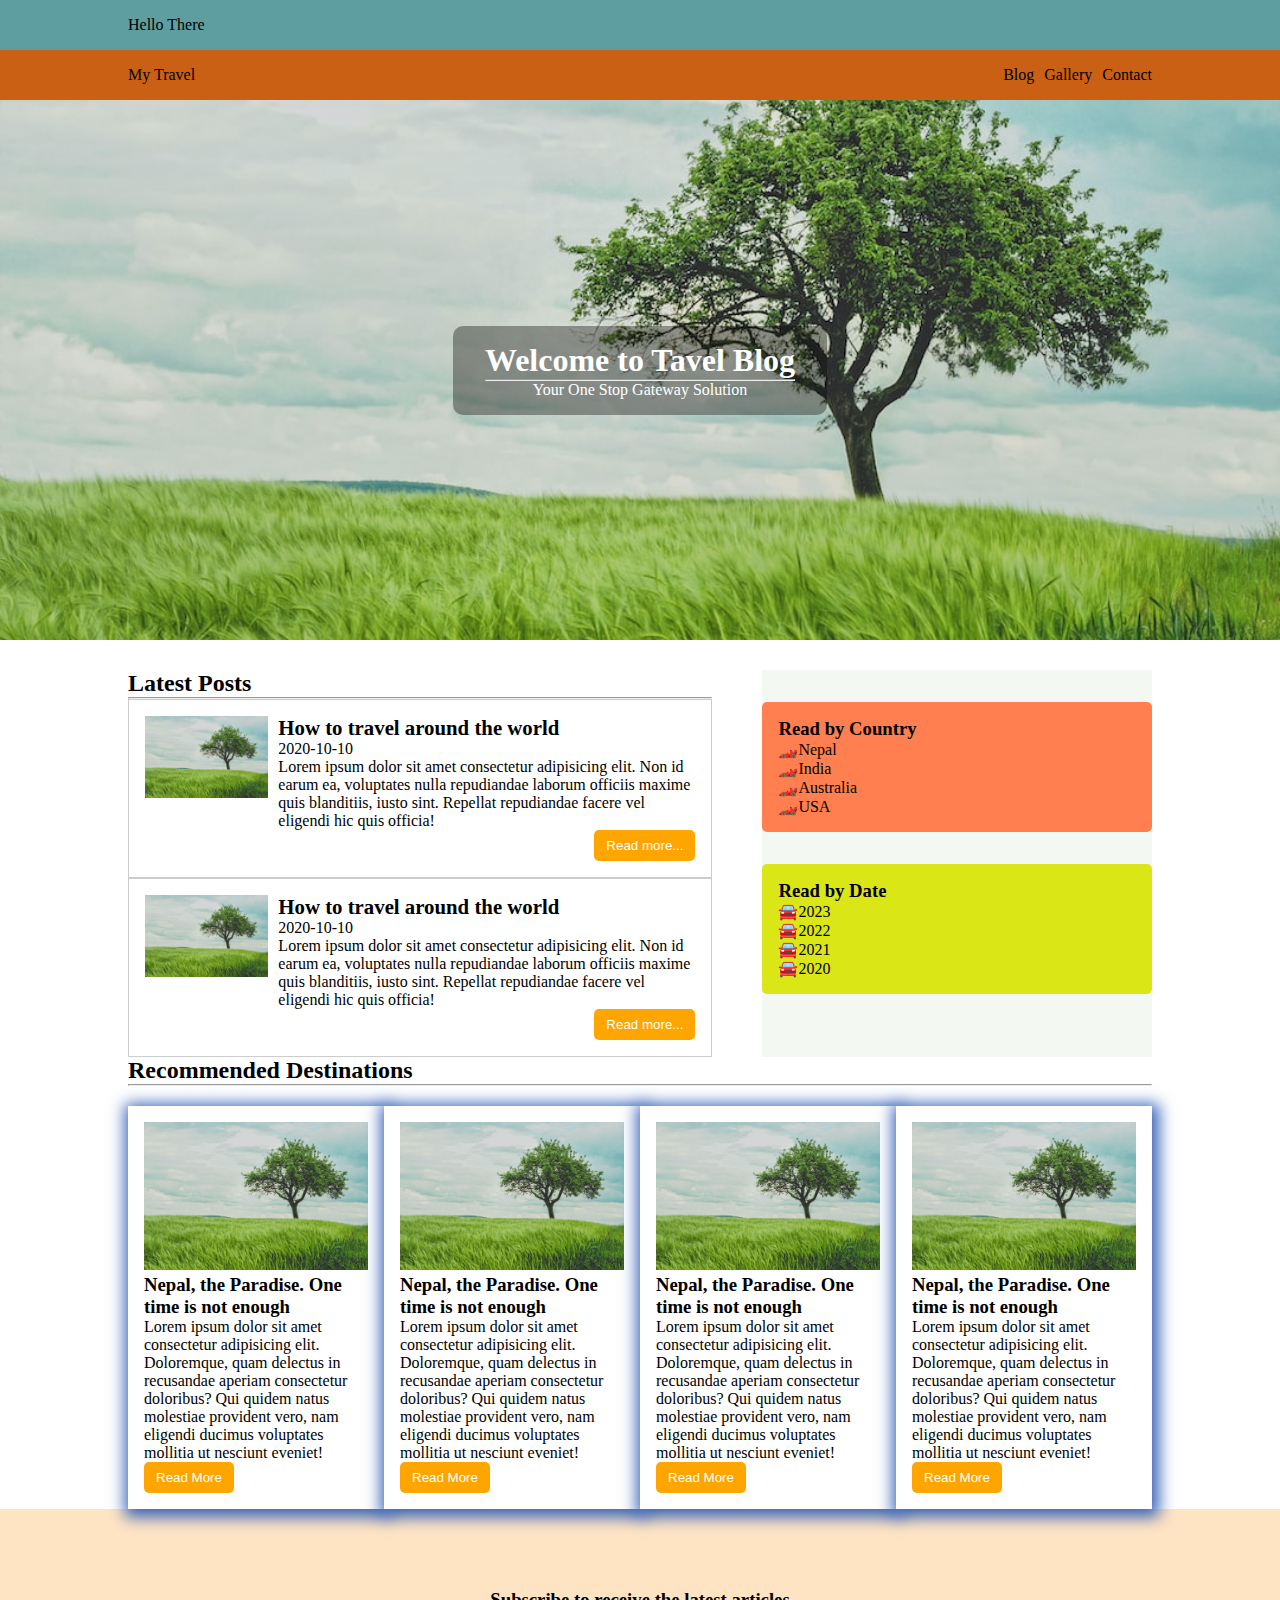
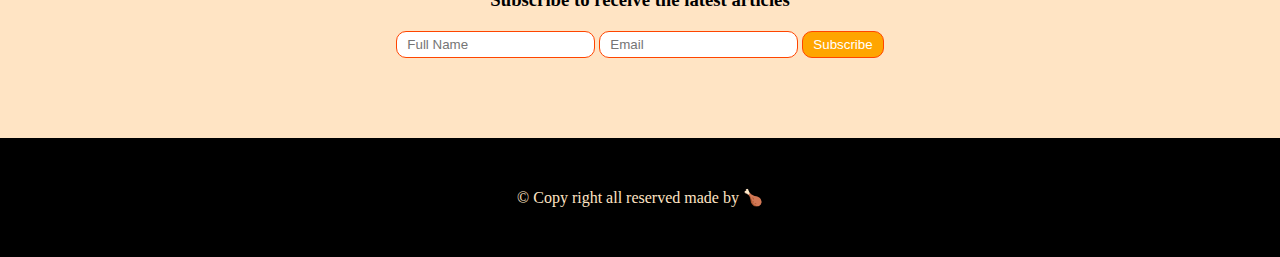
<file: index.html>
<!DOCTYPE html>
<html lang="en">
<head>
    <meta charset="UTF-8">
    <meta name="viewport" content="width=device-width, initial-scale=1.0">
    <title>Flex Blog</title>
    <link rel="stylesheet" href="./style.css">
    <link rel="stylesheet" href="https://cdnjs.cloudflare.com/ajax/libs/font-awesome/6.4.2/css/all.min.css" 
    integrity="sha512-z3gLpd7yknf1YoNbCzqRKc4qyor8gaKU1qmn+CShxbuBusANI9QpRohGBreCFkKxLhei6S9CQXFEbbKuqLg0DA==" 
    crossorigin="anonymous" 
    referrerpolicy="no-referrer" />    
</head>
<body>
    <div class="wrapper">
        <!-- Global Ms Section -->
        <div class="global-msg">
            <div class="container">
        
                <div class="msg">Hello There</div>
                <div class="social">
                    <!-- Icons -->
                    <i class="fa-brands fa-facebook"></i>
                    <i class="fa-brands fa-instagram"></i>
                    <i class="fa-brands fa-linkedin"></i>
                    <i class="fa-brands fa-twitter"></i>
                    <!-- Facebook icon -->
                    <!-- Linkedin -->
                </div>
            </div>
        
        </div>

        <!-- Top nav Bar -->
        <div class="nav-bar">
            <div class="container">
                <div class="logo">My Travel</div>
                <div class="menu">
                    <ul>
                        <li>Blog</li>
                        <li>Gallery</li>
                        <li>Contact</li>
                    </ul>
                </div>
            </div>
        </div>

        <!-- Hero Section -->
        <div class="hero">

            <div class="hero-content">
                <h1>Welcome to Tavel Blog</h1>
                <hr />
                <p>Your One Stop Gateway Solution</p>
            </div>
        </div>

        <main class="main container">
            <div class="main-content">
                <h2>Latest Posts</h2>
                <hr />

                <article>
                    <div class="art-img">
                        <!-- Image -->
                        <img src="./image/tree.jpeg" alt="" width="100%">
                    </div>
                    <div class="art-contnet">
                        <div class="title">How to travel around the world</div>
                        <div>
                            <i class="fa-solid fa-calendar-days"></i>
                            
                            2020-10-10
                        </div>
                        <p>Lorem ipsum dolor sit amet consectetur adipisicing elit. Non id earum ea, 
                            voluptates nulla repudiandae laborum officiis maxime quis blanditiis, 
                            iusto sint. Repellat repudiandae facere vel eligendi hic quis officia!
                        </p>
                        <div class="btn-box">
                            <button class="btn">Read more...</button>
                        </div>
                    </div>

                </article>
                <article>
                    <div class="art-img">
                        <!-- Image -->
                        <img src="./image/tree.jpeg" alt="" width="100%">
                    </div>
                    <div class="art-contnet">
                        <div class="title">How to travel around the world</div>
                        <div>
                            <i class="fa-solid fa-calendar-days"></i>
                            
                            2020-10-10
                        </div>
                        <p>Lorem ipsum dolor sit amet consectetur adipisicing elit. Non id earum ea, 
                            voluptates nulla repudiandae laborum officiis maxime quis blanditiis, 
                            iusto sint. Repellat repudiandae facere vel eligendi hic quis officia!
                        </p>
                        <div class="btn-box">
                            <button class="btn">Read more...</button>
                        </div>
                    </div>

                </article>
            </div>
            <div class="side-links">
                <div class="read-by-country">
                    <h3>Read by Country</h3>
                    <ul>
                        <li>Nepal</li>
                        <li>India</li>
                        <li>Australia</li>
                        <li>USA</li>
                    </ul>


                </div>
                <div class="read-by-date">
                    <h3>Read by Date</h3>
                    <ul>
                        <li>2023</li>
                        <li>2022</li>
                        <li>2021</li>
                        <li>2020</li>
                    </ul>

                </div>
            </div>


        </main>


        <!-- Recommendation Section -->
        <div class="recommendation">
            <div class="container">
                <h2>Recommended Destinations</h2>
                <hr />
                <div class="card-list">
                    <div class="card">
                        <img src="./image/tree.jpeg" alt="" width="100%" />
                        <div class="content">
                            <h3>Nepal, the Paradise. One time is not enough</h3>
                            <p>Lorem ipsum dolor sit amet consectetur adipisicing elit. Doloremque, quam delectus in recusandae aperiam consectetur doloribus? Qui quidem natus molestiae provident vero, nam eligendi ducimus voluptates mollitia ut nesciunt eveniet!
                            </p>
                            <button class="btn">Read More</button>
                        </div>
                    </div>

                    <div class="card">
                        <img src="./image/tree.jpeg" alt="" width="100%" />
                        <div class="content">
                            <h3>Nepal, the Paradise. One time is not enough</h3>
                            <p>Lorem ipsum dolor sit amet consectetur adipisicing elit. Doloremque, quam delectus in recusandae aperiam consectetur doloribus? Qui quidem natus molestiae provident vero, nam eligendi ducimus voluptates mollitia ut nesciunt eveniet!
                            </p>
                            <button class="btn">Read More</button>
                        </div>
                    </div>

                    <div class="card">
                        <img src="./image/tree.jpeg" alt="" width="100%" />
                        <div class="content">
                            <h3>Nepal, the Paradise. One time is not enough</h3>
                            <p>Lorem ipsum dolor sit amet consectetur adipisicing elit. Doloremque, quam delectus in recusandae aperiam consectetur doloribus? Qui quidem natus molestiae provident vero, nam eligendi ducimus voluptates mollitia ut nesciunt eveniet!
                            </p>
                            <button class="btn">Read More</button>
                        </div>
                    </div>

                    <div class="card">
                        <img src="./image/tree.jpeg" alt="" width="100%" />
                        <div class="content">
                            <h3>Nepal, the Paradise. One time is not enough</h3>
                            <p>Lorem ipsum dolor sit amet consectetur adipisicing elit. Doloremque, quam delectus in recusandae aperiam consectetur doloribus? Qui quidem natus molestiae provident vero, nam eligendi ducimus voluptates mollitia ut nesciunt eveniet!
                            </p>
                            <button class="btn">Read More</button>
                        </div>
                    </div>
                </div>
                
            </div>
        </div>
        <div class="subs">
            <h3>Subscribe to receive the latest articles</h3>
            <form action="#">
                <input type="text" placeholder="Full Name" />
                <input type="email" placeholder="Email" />
                <input type="submit" class="btn" value="Subscribe" />

            </form>
        </div>

        <!-- footer -->
        <footer>&copy; Copy right all reserved made by 🍗</footer>

    </div>


</body>
</html>
</file>
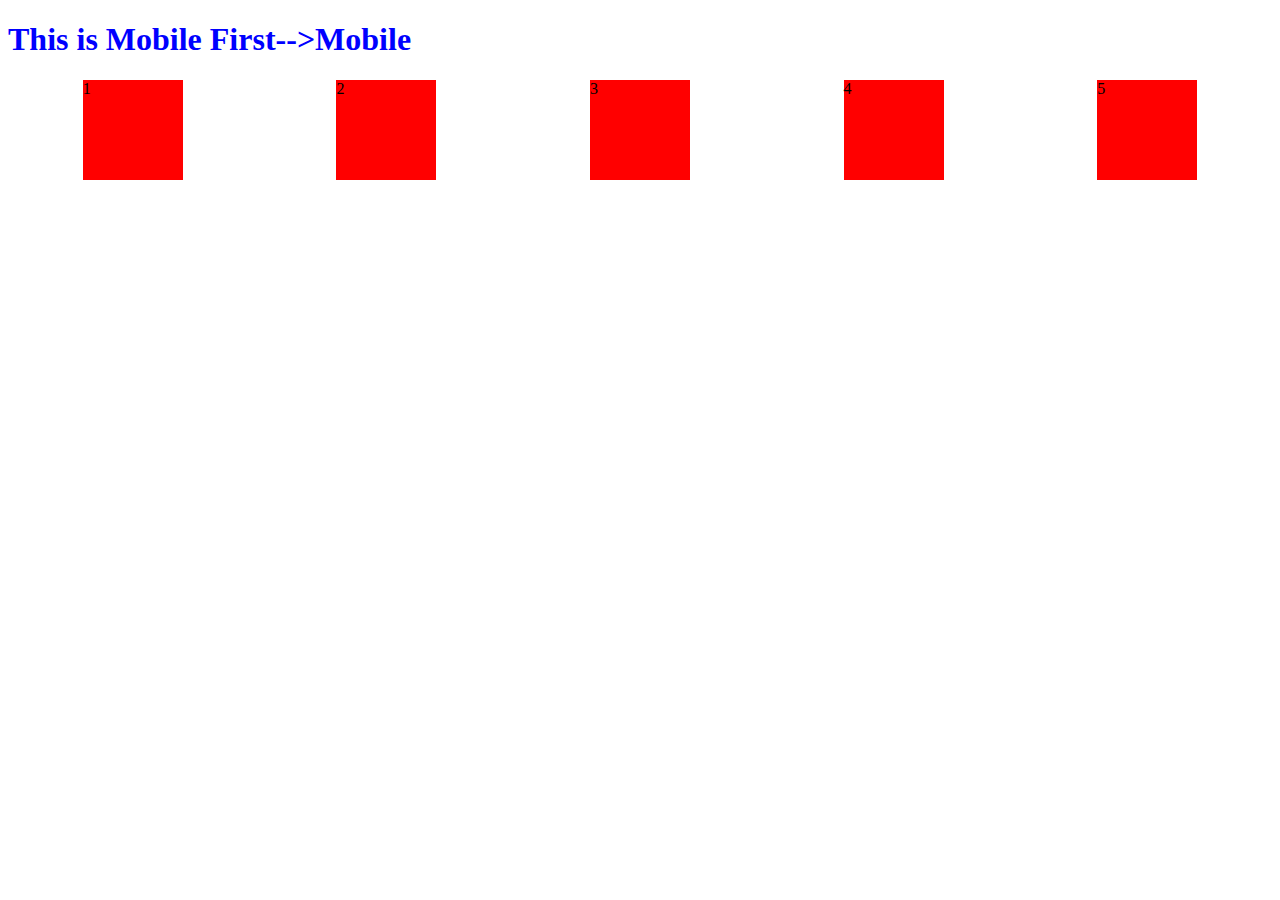
<file: media.html>
<!DOCTYPE html>
<html lang="en">
<head>
    <meta charset="UTF-8">
    <meta name="viewport" content="width=device-width, initial-scale=1.0">
    <title>MediaQuery Playground</title>
    <link rel="stylesheet" href="./media.css">
</head>
<body>
    <h1>This is Mobile First</h1>
    <div class="flex">
        <div class="item item1">1</div>
        <div class="item item2">2</div>
        <div class="item item3">3</div>
        <div class="item item4">4</div>
        <div class="item item5">5</div>
    </div>
</body>
</html>
</file>
<file: media.css>
/* min-width -> If you are doing mobile first design */
/* max-width-> If you are doing desktop first design */



.flex {
    display: flex;
    align-items: center;
    justify-content: space-around;
    gap: 4px;
    flex-wrap: wrap;
}

.item {
    width: 100px;
    height: 100px;
    background-color: red;
}

h1 {
    color: green;

}

h1::after {
    content: "-->Desktop";
}

/* Media Query */
/* media type - print, screen, all*/
/* First find out all the break point  or screen size */
/* I pad breakpoint - 800px */

@media screen and (max-width: 800px) {
    h1 {
        color: brown;
    }
    h1::after {
        content: "-->Ipad";
    }
}

/* iPhone breakpoint - 390 px */

@media screen and (max-width: 390px) {
    h1 {
        color: blue;
    }

    h1::after {
        content: "-->Mobile"
    }
    
}

@media screen and (min-width: 800px) {
    h1 {
        color: brown;
    }
    h1::after {
        content: "-->Ipad";
    }
}

/* iPhone breakpoint - 390 px */

@media screen and (min-width: 390px) {
    h1 {
        color: blue;
    }

    h1::after {
        content: "-->Mobile"
    }
    
}
</file>
<file: style.css>
/* Reset CSS */
*{
    margin: 0;
    padding: 0;
    box-sizing: border-box;
}


/* css for container */
.container {
    width: 80%;
    margin: auto;
}

.global-msg >div {
    background-color: cadetblue;
    display: flex;
    justify-content: space-between;
    padding: 1rem 0;

}

.global-msg {
    background-color: cadetblue;
}

/* Top Nav */
.nav-bar > div {
    display: flex;
    justify-content: space-between;
}

.nav-bar {
    padding: 1rem 0;
    background-color: rgb(202, 96, 20);
}

ul {
    list-style-type: none;
}

.menu > ul {
    display: flex;
    gap: 10px;
}

.menu > ul > li:hover {
    color: purple;
    text-decoration: underline;
    transform: translateY(-2px);
}

.hero {
    /* background-color: burlywood; */
    /* background-image: url(./image/tree.jpeg);
    background-repeat: no-repeat;
    background-size: cover;
    background-position: center; */

    background: url(./image/tree.jpeg) no-repeat center;
    background-size: cover;




    min-height: 60vh;
    display: flex;
    justify-content: center;
    align-items: center;
}

.hero-content{
    background-color: rgb(7, 7, 6, 0.365);
    
}

.hero-content {
    text-align: center;
    color: white;
    padding: 1rem 2rem;
    border-radius: 10px;

    /* display: flex;
    flex-direction: column;
    align-items: center;
    justify-content: center; */
}

/* main content */
.main {
    display: flex;
    margin-top: 30px;
    gap: 50px;
}

.main-content {
    width: 60%;
    /* background-color: brown; */
}

.art-img {
    width: 400px;
    /* transition: all 0.5s ease-in; */

}
article {
    display: flex;
    gap: 10px;
    padding: 1rem;
    border: 1px solid #ccc;
}
.side-links {
    width: 40%;
    background-color: rgb(243, 248, 243);
}

.title{
    font-size: 1.3rem;
    font-weight: 700;
}

.art-content div {
    margin-bottom: 10px;
}

.btn {
    background-color: orange;
    padding: 8px 12px;
    border: none;
    border-radius: 5px;
    cursor: pointer;
    color: white;
    
}

.btn:hover {
    background-color: white;
    color: orangered;
    border: 1px solid orangered;
}

.btn-box  {
    display: flex;
    justify-content:  right;
}

/* Side links */

.read-by-country, .read-by-date {
    margin-top: 2rem;
    padding: 1rem;
    background-color: coral;
    border-radius: 5px;
}

.read-by-date {
    background-color: rgb(219, 230, 22);
}

.side-links li::before {
    content: "🏎️";
}

.read-by-date li::before {
    content: "🚘";
}

/* Recommendations */

.reommendation {
    background-color: antiquewhite;
    padding: 3rem;
}

.card-list {

    display: flex;
    margin-top: 20px;
    /* gap: 2rem; */
    flex-wrap: wrap;
    justify-content: space-between;
    align-items: center;

}
.card {
    /* width: 250px; */
    background-color: white;
    padding: 1rem;
    box-shadow: 2px 3px 15px 5px rgb(53, 97, 185);
    /* flex: 1; */
    flex-basis: 250px;
    flex-grow: 1;

}

/* Subsribe */
.subs {
    background-color: bisque;
    padding: 5rem 0;

    display: flex;
    flex-direction: column;
    align-items: center;
    justify-content: center;
    gap: 20px;

}

.subs input {
    padding: 5px 10px;
    border-radius: 10px;
    border: 1px solid orangered;
}

.subs input:focus {
    outline: none;
    border: 2px solid orangered;
}

footer {
    background-color: black;
    color: bisque;
    padding: 50px;
    text-align: center;
}

/* Media Query */
/* iPad */

@media (max-width: 800px) {
    .nav-bar {
        background-color: orange;
        color: white;
    }

    .main-content {
        width: 70%;
    }

    .side-links {
        width: 30%
    }
    .main {
        display: flex;
        padding: 2rem;
    }

    article {
        display: flex;
        flex-direction: column;
    }

    .art-img {
        width: 250px;
        display: flex;
        align-items: center;
        justify-content: center;
    }

   

}

@media screen and (max-width: 580px) {
    .art-img {
        width: 200px;
     
    }
}

/* Mid Breakpoint */

@media (max-width: 480px) {
    .main {
        flex-direction: column;
    }

    .side-links,.main-content {
        width: 100%;
    }

    .art-img {
        width: 180px;
    }

    .side-links {
        display: flex;
        margin-bottom: 20px;
        gap: 20px;
    }

    .side-links > div {
        flex: 1;
    }

    .subs form {
        display: flex;
        flex-direction: column;
        gap: 10px;
    }


}

@media (max-width: 390px) {
    .hero-content {
        padding: 0.4rem 1rem;
    
    }
    .hero-content > h1 {
        font-size: 1.5rem;
    }

    .art-img {
        width: 100%;
    }

    .subs h3 {
        text-align: center;
        padding: 0px 10px;

    }

}
</file>
